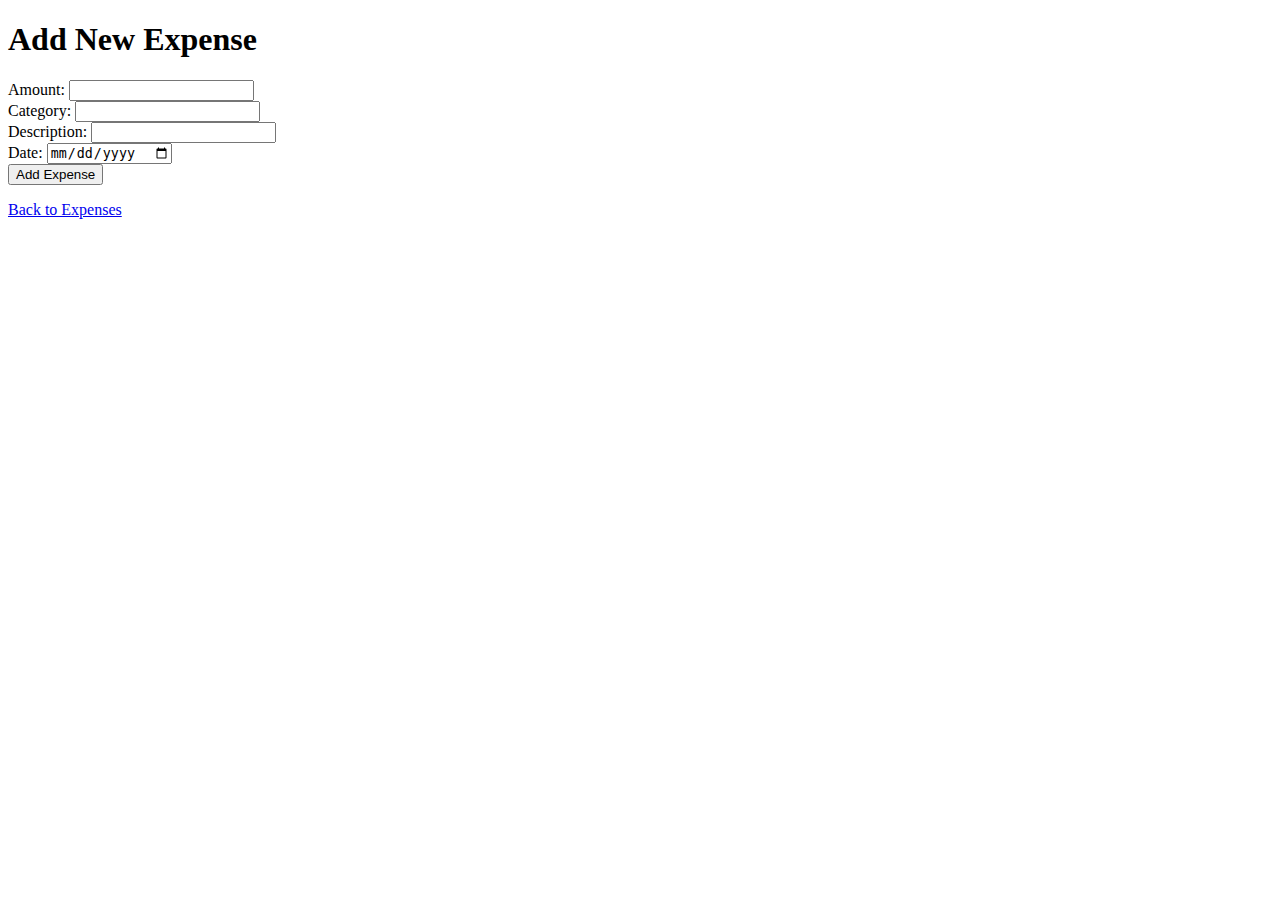
<file: jitu_project/templates/add_expense.html>
<!DOCTYPE html>
<html>
<head>
    <title>Add Expense</title>
</head>
<body>
    <h1>Add New Expense</h1>
    <form method="POST">
        <label>Amount: <input type="number" name="amount" step="0.01" required></label><br>
        <label>Category: <input type="text" name="category" required></label><br>
        <label>Description: <input type="text" name="description"></label><br>
        <label>Date: <input type="date" name="date"></label><br>
        <button type="submit">Add Expense</button>
    </form>
    <p><a href="/">Back to Expenses</a></p>
</body>
</html>
</file>
